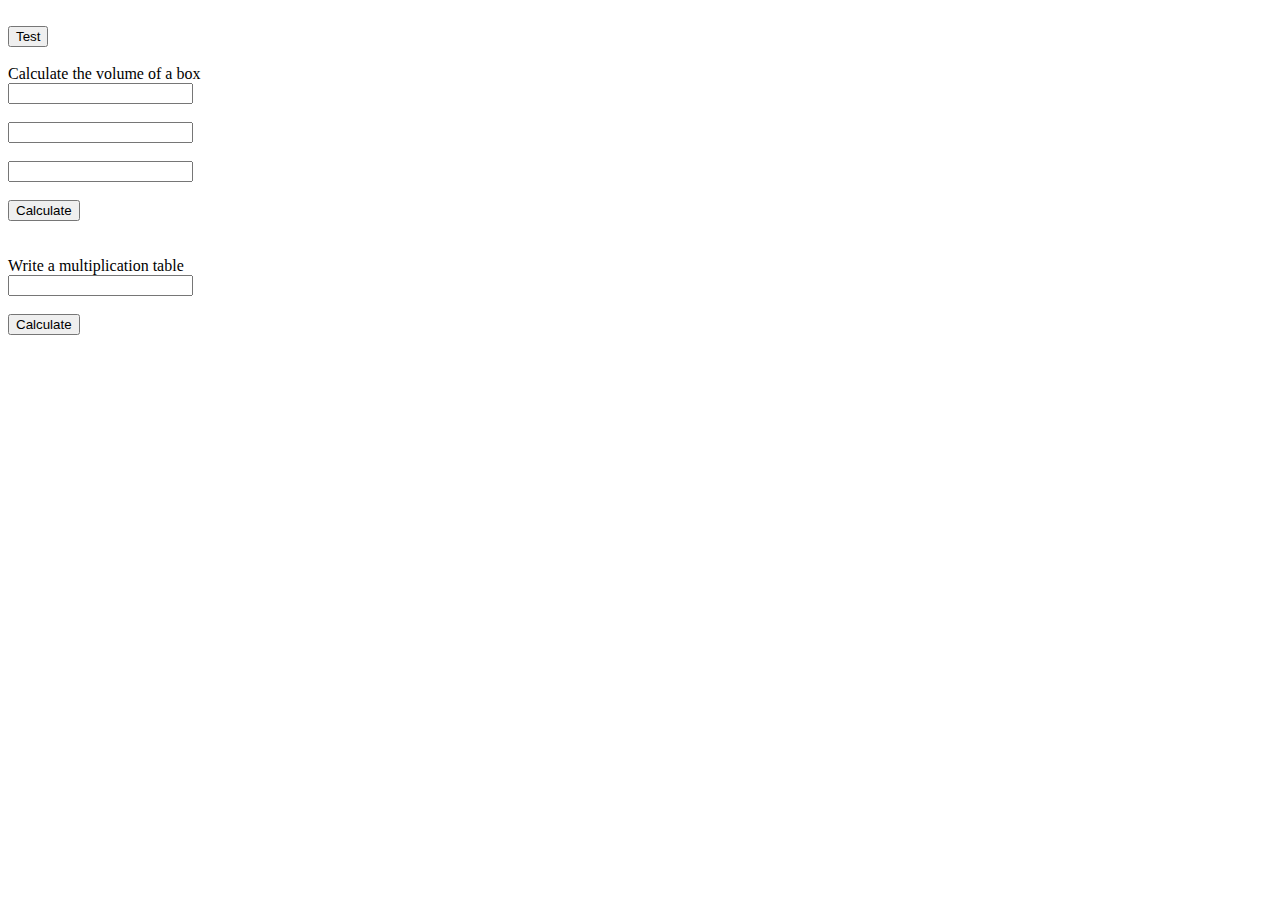
<file: index.html>
<!DOCTYPE html>
<html>
	<head>
	
		<script type = "text/javascript" src = "Exercise.js"></script>
	
	</head>
	
	<body>
		
		<br>
		<div id = "newContent"> </div>
		<button id = "button1" onclick = "insertText()"> Test </button> <br><br>
	
		Calculate the volume of a box <br>
		<input type = "text" id = "widthBox" /> <br><br>
		<input type = "text" id = "lenghtBox" /> <br><br>
		<input type = "text" id = "heightBox" /> <br><br>
		<button onclick = "calculate()"> Calculate </button>
		<div id = "result"></div> <br><br>
		
		Write a multiplication table <br>
		<input type = "text" id = "factor" /> <br><br>
		<button onclick = "multiplication()"> Calculate </button>
		<div id = "mult-tb"></div>
	
	</body>
</html>
</file>
